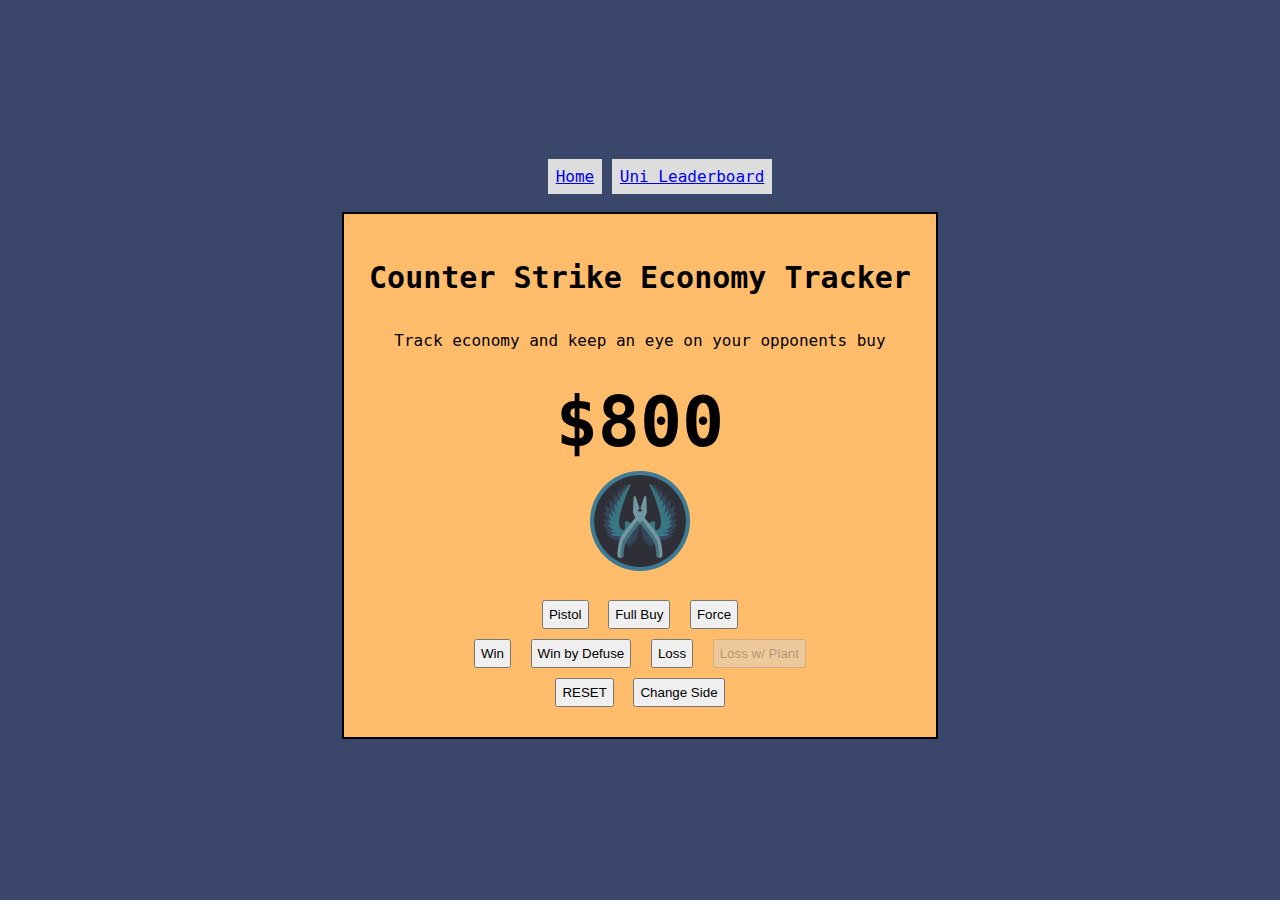
<file: index.html>
<!DOCTYPE html>
<html lang="en">
<head>
  <meta charset="UTF-8">
  <meta http-equiv="X-UA-Compatible" content="IE=edge">
  <meta name="viewport" content="width=device-width, initial-scale=1.0">
  <title>CS Economy Tracker</title>
  <link rel="stylesheet" href="./index.css">
  <script src="./index.js" defer></script>
</head>
<body>

  <div class="container">
	<div>
		<ul>
			<li><a href="index.html">Home</a></li>
			<li><a href="unitracker.html">Uni Leaderboard</a></li>
			<!--<li><a href="ecoTracker.html">Economy Tracker</a></li>-->
		  </ul>
	</div>


    <div class="box">
    	<h1>Counter Strike Economy Tracker</h1>
    	<p class="subheading">
      		Track economy and keep an eye on your opponents buy
    	</p>
    	<div class = "money">
		<p id="money">$800</p>
    	</div>
        
        <div class = "side">
		<img id="sideImg" src="images/ct.png" alt="CT" width="100" height="100" />
    	</div>

    	<div class="buttons">
      		<button onclick="changeMoney(-650)">Pistol</button>
      		<button onclick="changeMoney(-3500)">Full Buy</button>
      		<button onclick="force()">Force</button>
      		<!--<button onclick="changeMoney(0)">Eco</button>-->
    	</div>

    	<div class="buttons">
      		<button onclick="changeMoney(3250)">Win</button>
      		<button id="winCondition" onclick="changeMoney(3500)">Win by Defuse</button>
      		<button onclick="loss(false)">Loss</button>
      		<button id="lossWithPlant" onclick="loss(true)" disabled="true">Loss w/ Plant</button>
    	</div>
    	<div class="buttons">
      		<button onclick="reset()">RESET</button>
      		<button onclick="changeSide()">Change Side</button>
    	</div>
  </div>
</div>
</body>
</html>
</file>
<file: index.css>
body {
  background: #3a476a;
  margin: 0;
  font-family: "Lucida Console", monospace;
}

.container {
  display: flex;
  flex-direction: column;
  justify-content: center;
  align-items: center;
  background: #3a476a;
  min-height: 100vh;
}
.side {
    margin-bottom: 20px;
}
.box {
  display: flex;
  flex-direction: column;
  align-items: center;
  justify-content: center;
  background: #ffbd6c;
  border: 2px solid;
  padding: 25px;
  margin: 10px;
}

.money {
  font-size: 70px;
  font-weight: bold;
  width: 260px;
  height: 160px;
  justify-content: center;
  display: flex;
  margin-top: -55px;
}

.buttons button {
  cursor: pointer;
  padding: 5px;
  margin: 5px;
}

h1 {
  font-size: 30px;
  font-weight: bold;
}

li {
  display: inline;
}

a {
  padding: 8px;
  background-color: #dddddd;
}
</file>
